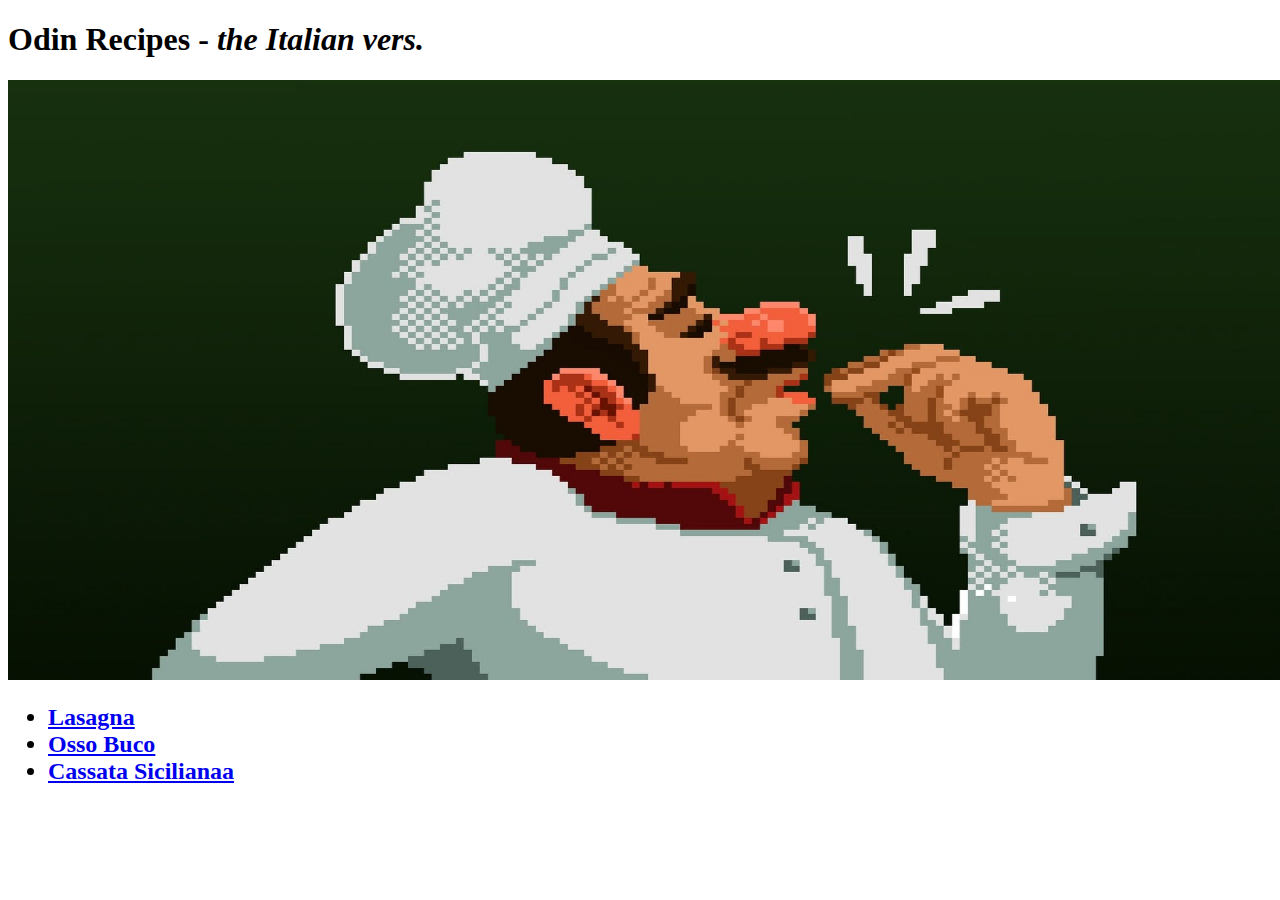
<file: index.html>
<!DOCTYPE html>

<html lang="en">
    <head>
        <meta charset="utf-8">
        <title>Odin Recipes - the Italian vers.</title>
    </head>
    <body>
        <h1>Odin Recipes - <em>the Italian vers.</em></h1>
            <img src="./img/chef.jpeg" width="1600" height="600" alt="CHEF KISS">
            <ul>
                <h2>
                <li><a href="./recipes/lasagna.html">Lasagna</a></li>
                <li><a href="./recipes/ossobuco.html">Osso Buco</a></li>
                <li><a href="./recipes/cassatasiciliana.html">Cassata Sicilianaa</a></li>
                </h2>
            </ul>
    </body>

</html>
</file>
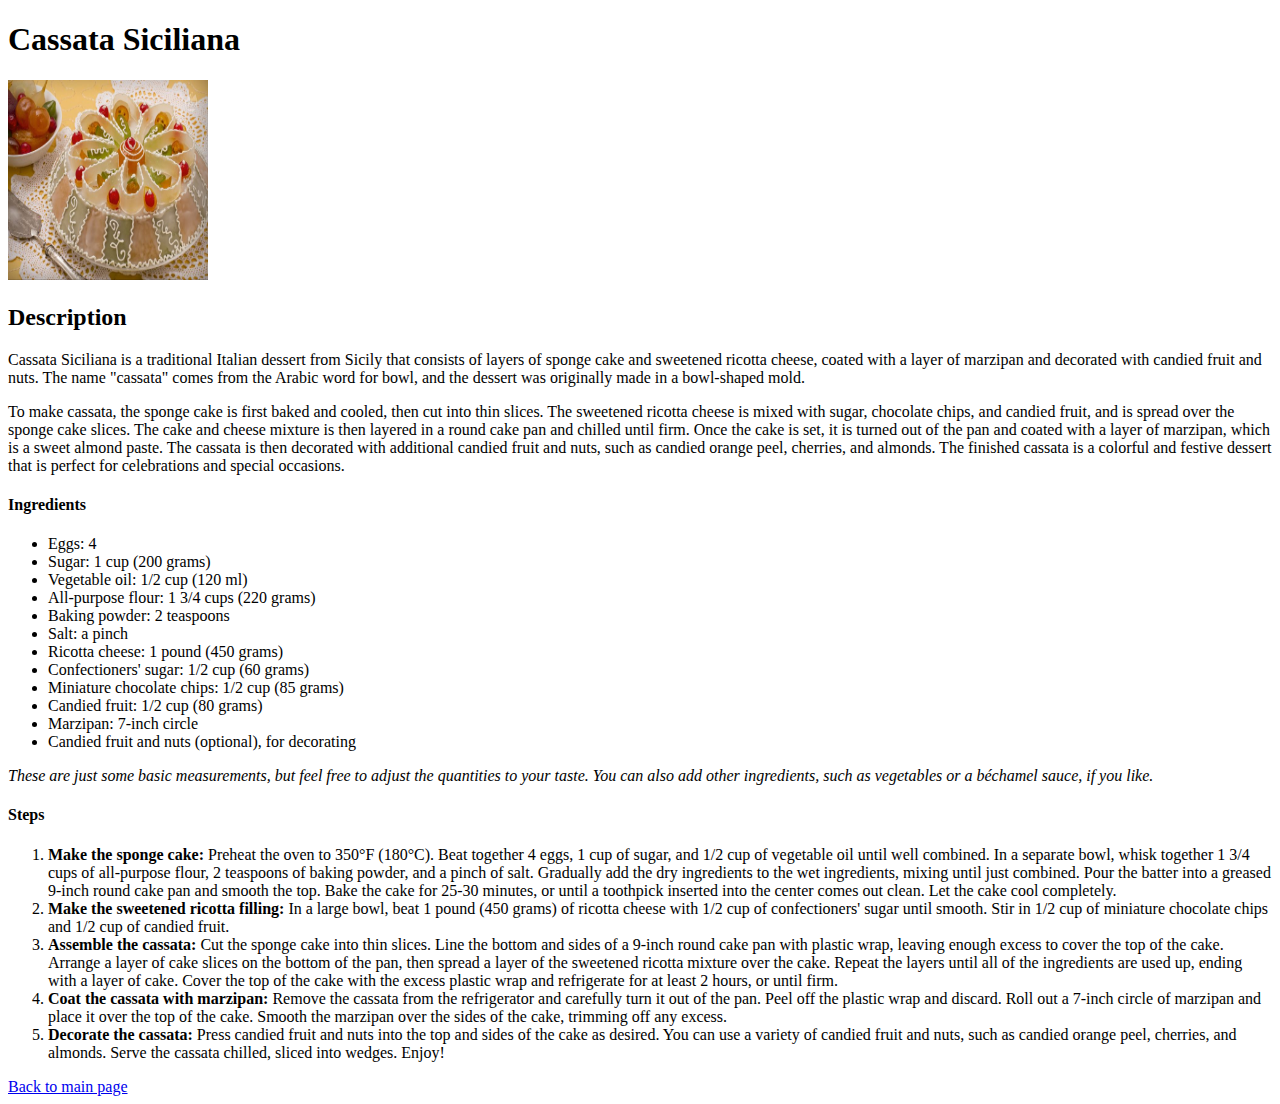
<file: recipes/cassatasiciliana.html>
<!DOCTYPE html>

<html lang="en">
    <head>
        <meta charset="utf-8">
        <title>Cassata Siciliana Recipe</title>
    </head>
    <body>
        <h1>Cassata Siciliana</h1>
        <img src="../img/cassatasiciliana.jpeg"  width ="200" height="200" alt="This is a Cassata Siciliana.">
        <h2>Description</h2>
        <p>
            Cassata Siciliana is a traditional Italian dessert from Sicily that consists of layers of sponge cake and sweetened ricotta cheese, coated with a layer of marzipan and decorated with candied fruit and nuts. The name "cassata" comes from the Arabic word for bowl, and the dessert was originally made in a bowl-shaped mold.
        </p>
        <p>
            To make cassata, the sponge cake is first baked and cooled, then cut into thin slices. The sweetened ricotta cheese is mixed with sugar, chocolate chips, and candied fruit, and is spread over the sponge cake slices. The cake and cheese mixture is then layered in a round cake pan and chilled until firm. Once the cake is set, it is turned out of the pan and coated with a layer of marzipan, which is a sweet almond paste. The cassata is then decorated with additional candied fruit and nuts, such as candied orange peel, cherries, and almonds. The finished cassata is a colorful and festive dessert that is perfect for celebrations and special occasions.
        </p>
        <h4>Ingredients</h4>
        <ul>
            <li>Eggs: 4</li>
            <li>Sugar: 1 cup (200 grams)</li>
            <li>Vegetable oil: 1/2 cup (120 ml)</li>
            <li>All-purpose flour: 1 3/4 cups (220 grams)</li>
            <li>Baking powder: 2 teaspoons</li>
            <li>Salt: a pinch</li>
            <li>Ricotta cheese: 1 pound (450 grams)</li>
            <li>Confectioners' sugar: 1/2 cup (60 grams)</li>
            <li>Miniature chocolate chips: 1/2 cup (85 grams)</li>
            <li>Candied fruit: 1/2 cup (80 grams)</li>
            <li>Marzipan: 7-inch circle</li>
            <li>Candied fruit and nuts (optional), for decorating</li>
        </ul>
        <em>These are just some basic measurements, but feel free to adjust the quantities to your taste. You can also add other ingredients, such as vegetables or a béchamel sauce, if you like.</em>
        <h4>Steps</h4>
        <ol>
            <li><strong>Make the sponge cake:</strong> Preheat the oven to 350°F (180°C). Beat together 4 eggs, 1 cup of sugar, and 1/2 cup of vegetable oil until well combined. In a separate bowl, whisk together 1 3/4 cups of all-purpose flour, 2 teaspoons of baking powder, and a pinch of salt. Gradually add the dry ingredients to the wet ingredients, mixing until just combined. Pour the batter into a greased 9-inch round cake pan and smooth the top. Bake the cake for 25-30 minutes, or until a toothpick inserted into the center comes out clean. Let the cake cool completely.</li>
            <li><strong>Make the sweetened ricotta filling:</strong> In a large bowl, beat 1 pound (450 grams) of ricotta cheese with 1/2 cup of confectioners' sugar until smooth. Stir in 1/2 cup of miniature chocolate chips and 1/2 cup of candied fruit.</li>
            <li><strong>Assemble the cassata:</strong> Cut the sponge cake into thin slices. Line the bottom and sides of a 9-inch round cake pan with plastic wrap, leaving enough excess to cover the top of the cake. Arrange a layer of cake slices on the bottom of the pan, then spread a layer of the sweetened ricotta mixture over the cake. Repeat the layers until all of the ingredients are used up, ending with a layer of cake. Cover the top of the cake with the excess plastic wrap and refrigerate for at least 2 hours, or until firm.</li>
            <li><strong>Coat the cassata with marzipan:</strong> Remove the cassata from the refrigerator and carefully turn it out of the pan. Peel off the plastic wrap and discard. Roll out a 7-inch circle of marzipan and place it over the top of the cake. Smooth the marzipan over the sides of the cake, trimming off any excess.</li>
            <li><strong>Decorate the cassata:</strong> Press candied fruit and nuts into the top and sides of the cake as desired. You can use a variety of candied fruit and nuts, such as candied orange peel, cherries, and almonds. Serve the cassata chilled, sliced into wedges. Enjoy!</li>
        </ol>
        <a href="../index.html">Back to main page</a>
    </body>

</html>
</file>
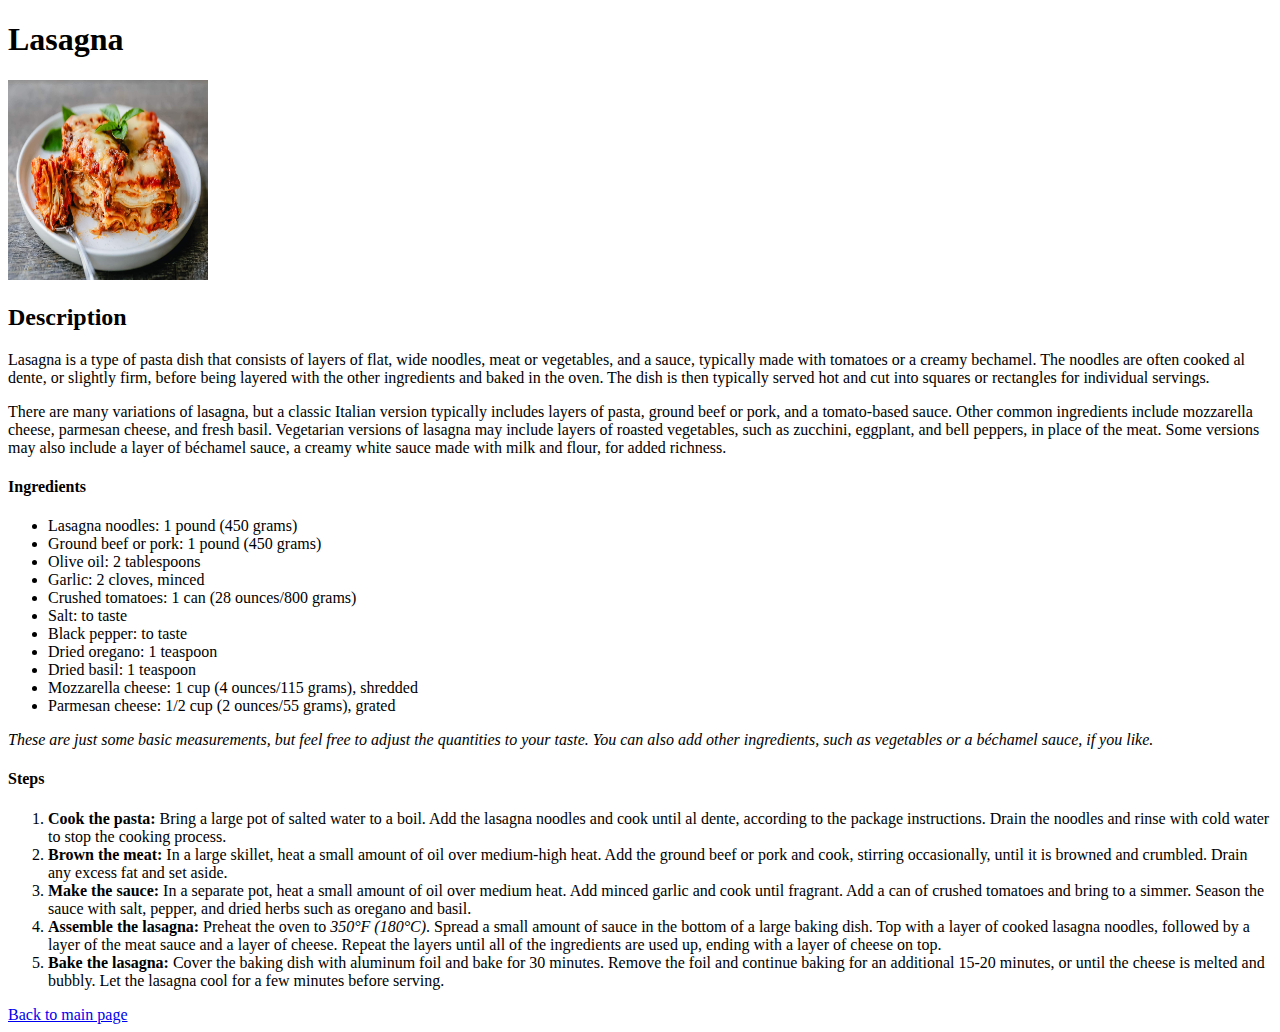
<file: recipes/lasagna.html>
<!DOCTYPE html>

<html lang="en">
    <head>
        <meta charset="utf-8">
        <title>Lasagna Recipe</title>
    </head>
    <body>
        <h1>Lasagna</h1>
        <img src="../img/lasagna.jpeg"  width ="200" height="200" alt="This is a Lasagna.">
        <h2>Description</h2>
        <p>
            Lasagna is a type of pasta dish that consists of layers of flat, 
            wide noodles, meat or vegetables, and a sauce, typically made with 
            tomatoes or a creamy bechamel. The noodles are often cooked al dente, 
            or slightly firm, before being layered with the other ingredients and 
            baked in the oven. The dish is then typically served hot and cut into 
            squares or rectangles for individual servings.
        </p>
        <p>
            There are many variations of lasagna, but a classic Italian version 
            typically includes layers of pasta, ground beef or pork, and a tomato-based 
            sauce. Other common ingredients include mozzarella cheese, parmesan cheese, 
            and fresh basil. Vegetarian versions of lasagna may include layers of roasted 
            vegetables, such as zucchini, eggplant, and bell peppers, in place of the 
            meat. Some versions may also include a layer of béchamel sauce, a creamy 
            white sauce made with milk and flour, for added richness.
        </p>
        <h4>Ingredients</h4>
        <ul>
            <li>Lasagna noodles: 1 pound (450 grams)</li>
            <li>Ground beef or pork: 1 pound (450 grams)</li>
            <li>Olive oil: 2 tablespoons</li>
            <li>Garlic: 2 cloves, minced</li>
            <li>Crushed tomatoes: 1 can (28 ounces/800 grams)</li>
            <li>Salt: to taste</li>
            <li>Black pepper: to taste</li>
            <li>Dried oregano: 1 teaspoon</li>
            <li>Dried basil: 1 teaspoon</li>
            <li>Mozzarella cheese: 1 cup (4 ounces/115 grams), shredded</li>
            <li>Parmesan cheese: 1/2 cup (2 ounces/55 grams), grated</li>
        </ul>
        <em>These are just some basic measurements, but feel free to adjust the quantities to your taste. You can also add other ingredients, such as vegetables or a béchamel sauce, if you like.</em>
        <h4>Steps</h4>
        <ol>
            <li><strong>Cook the pasta:</strong> Bring a large pot of salted water to a boil. Add the lasagna noodles and cook until al dente, according to the package instructions. Drain the noodles and rinse with cold water to stop the cooking process.</li>
            <li><strong>Brown the meat:</strong> In a large skillet, heat a small amount of oil over medium-high heat. Add the ground beef or pork and cook, stirring occasionally, until it is browned and crumbled. Drain any excess fat and set aside.</li>
            <li><strong>Make the sauce:</strong> In a separate pot, heat a small amount of oil over medium heat. Add minced garlic and cook until fragrant. Add a can of crushed tomatoes and bring to a simmer. Season the sauce with salt, pepper, and dried herbs such as oregano and basil.</li>
            <li><strong>Assemble the lasagna:</strong> Preheat the oven to <em>350°F (180°C)</em>. Spread a small amount of sauce in the bottom of a large baking dish. Top with a layer of cooked lasagna noodles, followed by a layer of the meat sauce and a layer of cheese. Repeat the layers until all of the ingredients are used up, ending with a layer of cheese on top.</li>
            <li><strong>Bake the lasagna:</strong> Cover the baking dish with aluminum foil and bake for 30 minutes. Remove the foil and continue baking for an additional 15-20 minutes, or until the cheese is melted and bubbly. Let the lasagna cool for a few minutes before serving.</li>
        </ol>
        <a href="../index.html">Back to main page</a>
    </body>

</html>
</file>
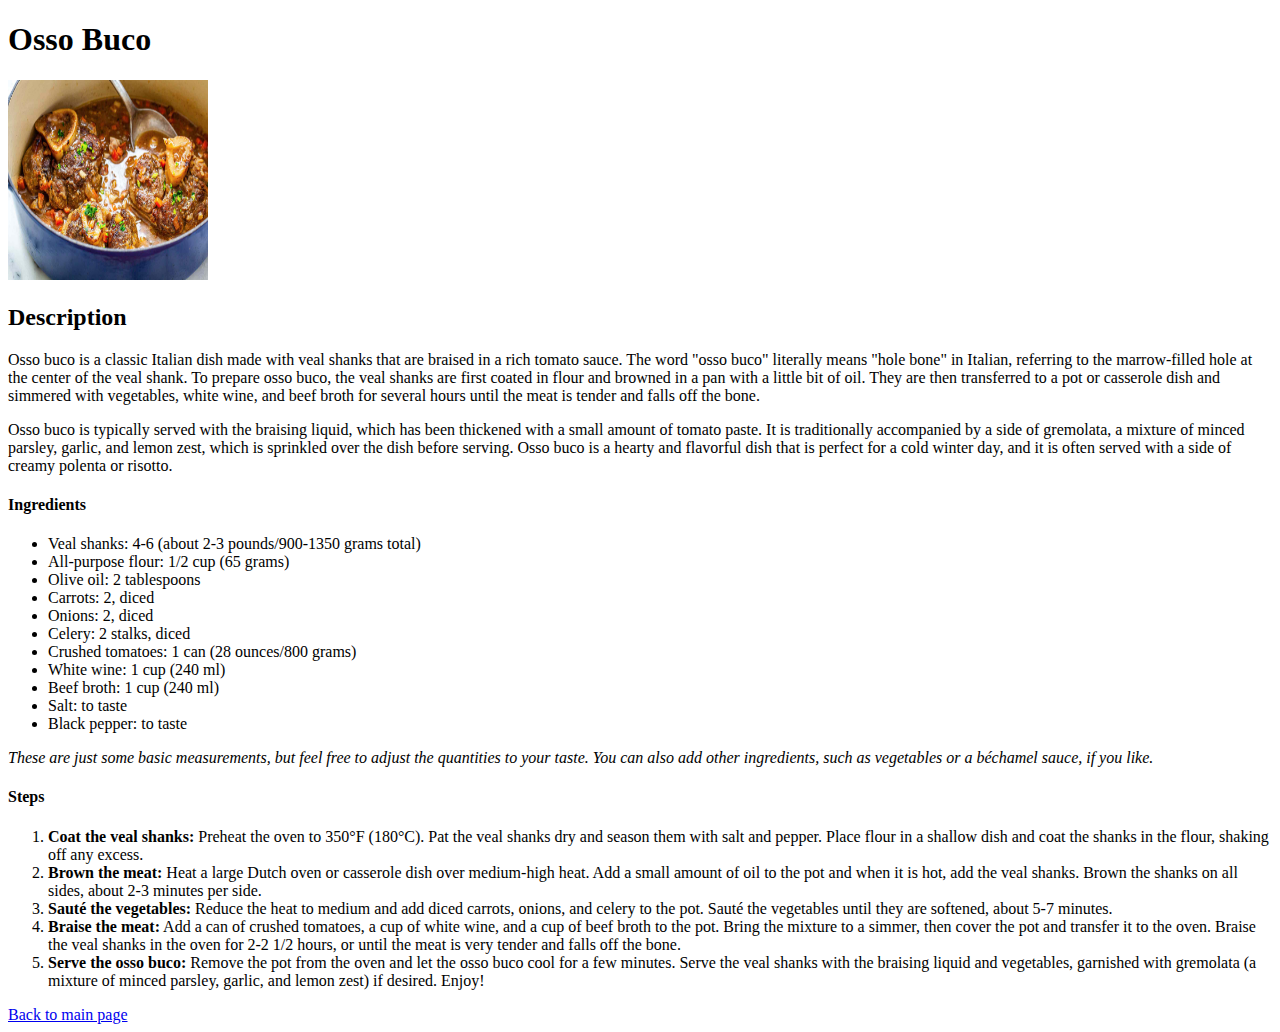
<file: recipes/ossobuco.html>
<!DOCTYPE html>

<html lang="en">
    <head>
        <meta charset="utf-8">
        <title>Osso Buco Recipe</title>
    </head>
    <body>
        <h1>Osso Buco</h1>
        <img src="../img/ossobuco.jpeg"  width ="200" height="200" alt="This is a Osso Buco.">
        <h2>Description</h2>
        <p>
            Osso buco is a classic Italian dish made with veal shanks that are braised in a rich tomato sauce. The word "osso buco" literally means "hole bone" in Italian, referring to the marrow-filled hole at the center of the veal shank. To prepare osso buco, the veal shanks are first coated in flour and browned in a pan with a little bit of oil. They are then transferred to a pot or casserole dish and simmered with vegetables, white wine, and beef broth for several hours until the meat is tender and falls off the bone.
        </p>
        <p>
            Osso buco is typically served with the braising liquid, which has been thickened with a small amount of tomato paste. It is traditionally accompanied by a side of gremolata, a mixture of minced parsley, garlic, and lemon zest, which is sprinkled over the dish before serving. Osso buco is a hearty and flavorful dish that is perfect for a cold winter day, and it is often served with a side of creamy polenta or risotto.
        </p>
        <h4>Ingredients</h4>
        <ul>
            <li>Veal shanks: 4-6 (about 2-3 pounds/900-1350 grams total)</li>
            <li>All-purpose flour: 1/2 cup (65 grams)</li>
            <li>Olive oil: 2 tablespoons</li>
            <li>Carrots: 2, diced</li>
            <li>Onions: 2, diced</li>
            <li>Celery: 2 stalks, diced</li>
            <li>Crushed tomatoes: 1 can (28 ounces/800 grams)</li>
            <li>White wine: 1 cup (240 ml)</li>
            <li>Beef broth: 1 cup (240 ml)</li>
            <li>Salt: to taste</li>
            <li>Black pepper: to taste</li>
        </ul>
        <em>These are just some basic measurements, but feel free to adjust the quantities to your taste. You can also add other ingredients, such as vegetables or a béchamel sauce, if you like.</em>
        <h4>Steps</h4>
        <ol>
            <li><strong>Coat the veal shanks:</strong> Preheat the oven to 350°F (180°C). Pat the veal shanks dry and season them with salt and pepper. Place flour in a shallow dish and coat the shanks in the flour, shaking off any excess.</li>
            <li><strong>Brown the meat:</strong> Heat a large Dutch oven or casserole dish over medium-high heat. Add a small amount of oil to the pot and when it is hot, add the veal shanks. Brown the shanks on all sides, about 2-3 minutes per side.</li>
            <li><strong>Sauté the vegetables:</strong> Reduce the heat to medium and add diced carrots, onions, and celery to the pot. Sauté the vegetables until they are softened, about 5-7 minutes.</li>
            <li><strong>Braise the meat:</strong> Add a can of crushed tomatoes, a cup of white wine, and a cup of beef broth to the pot. Bring the mixture to a simmer, then cover the pot and transfer it to the oven. Braise the veal shanks in the oven for 2-2 1/2 hours, or until the meat is very tender and falls off the bone.</li>
            <li><strong>Serve the osso buco:</strong> Remove the pot from the oven and let the osso buco cool for a few minutes. Serve the veal shanks with the braising liquid and vegetables, garnished with gremolata (a mixture of minced parsley, garlic, and lemon zest) if desired. Enjoy!</li>
        </ol>
        <a href="../index.html">Back to main page</a>
    </body>

</html>
</file>
